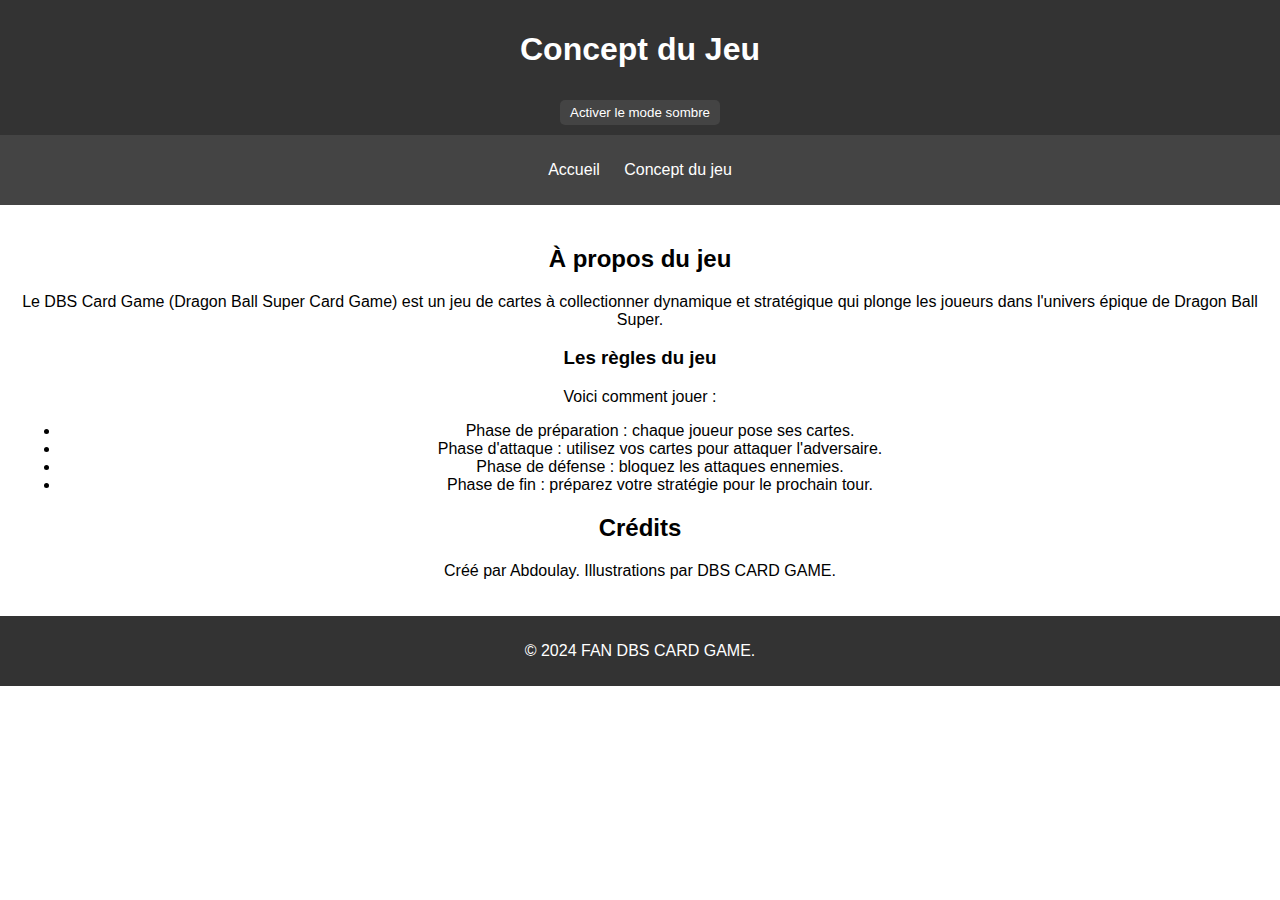
<file: concept.html>
<!DOCTYPE html>
<html lang="fr">
<head>
    <meta charset="UTF-8">
    <meta name="viewport" content="width=device-width, initial-scale=1.0">
    <title>Concept du Jeu</title>
    <link rel="stylesheet" href="style.css">
</head>
<body>
    <!-- En-tête -->
    <header>
        <h1>Concept du Jeu</h1>
        <!-- Bouton Dark Mode -->
        <button id="darkModeToggle">Activer le mode sombre</button>
    </header>

    <!-- Menu de navigation -->
    <nav class="menu">
        <ul>
            <li><a href="index.html">Accueil</a></li>
            <li><a href="concept.html">Concept du jeu</a></li>
        </ul>
    </nav>

    <!-- Contenu principal -->
    <main class="content">
        <h2>À propos du jeu</h2>
        <p>
            Le DBS Card Game (Dragon Ball Super Card Game) est un jeu de cartes à collectionner dynamique et stratégique 
            qui plonge les joueurs dans l'univers épique de Dragon Ball Super.
        </p>
        <h3>Les règles du jeu</h3>
        <p>Voici comment jouer :</p>
        <ul>
            <li>Phase de préparation : chaque joueur pose ses cartes.</li>
            <li>Phase d'attaque : utilisez vos cartes pour attaquer l'adversaire.</li>
            <li>Phase de défense : bloquez les attaques ennemies.</li>
            <li>Phase de fin : préparez votre stratégie pour le prochain tour.</li>
        </ul>
        <h2>Crédits</h2>
        <p>Créé par Abdoulay. Illustrations par DBS CARD GAME.</p>
    </main>

    <!-- Pied de page -->
    <footer>
        <p>&copy; 2024 FAN DBS CARD GAME.</p>
    </footer>

    <!-- Lien vers le script JS -->
    <script src="script.js"></script>
</body>
</html>
</file>
<file: style.css>
/* Styles globaux */
body {
    font-family: Arial, sans-serif;
    margin: 0;
    padding: 0;
    background-color: #fff;
    color: #000;
    transition: background-color 0.3s, color 0.3s;
}

header {
    background-color: #333;
    color: #fff;
    padding: 10px;
    text-align: center;
}

header button {
    margin-top: 10px;
    padding: 5px 10px;
    background-color: #444;
    color: #fff;
    border: none;
    cursor: pointer;
    border-radius: 5px;
}

header button:hover {
    background-color: #555;
}

/* Menu de navigation */
.menu {
    background-color: #444;
    padding: 10px;
    text-align: center;
}

.menu ul {
    list-style: none;
    padding: 0;
}

.menu ul li {
    display: inline-block;
    margin: 0 10px;
}

.menu ul li a {
    color: #fff;
    text-decoration: none;
}

.menu ul li a:hover {
    text-decoration: underline;
}

/* Contenu principal */
.content {
    padding: 20px;
    text-align: center;
}

.cards {
    display: flex;
    gap: 20px;
    justify-content: center;
}

.card {
    width: 150px;
    border: 1px solid #ddd;
    padding: 10px;
    background-color: #fff;
    border-radius: 5px;
    text-align: center;
}

.card img {
    width: 100%;
    height: auto;
    border-radius: 5px;
}

footer {
    background-color: #333;
    color: #fff;
    text-align: center;
    padding: 10px;
}

/* Mode sombre */
body.dark-mode {
    background-color: #222;
    color: #eee;
}

body.dark-mode header,
body.dark-mode footer,
body.dark-mode .menu {
    background-color: #111;
    color: #fff;
}

body.dark-mode .card {
    background-color: #333;
    border-color: #555;
}
</file>
